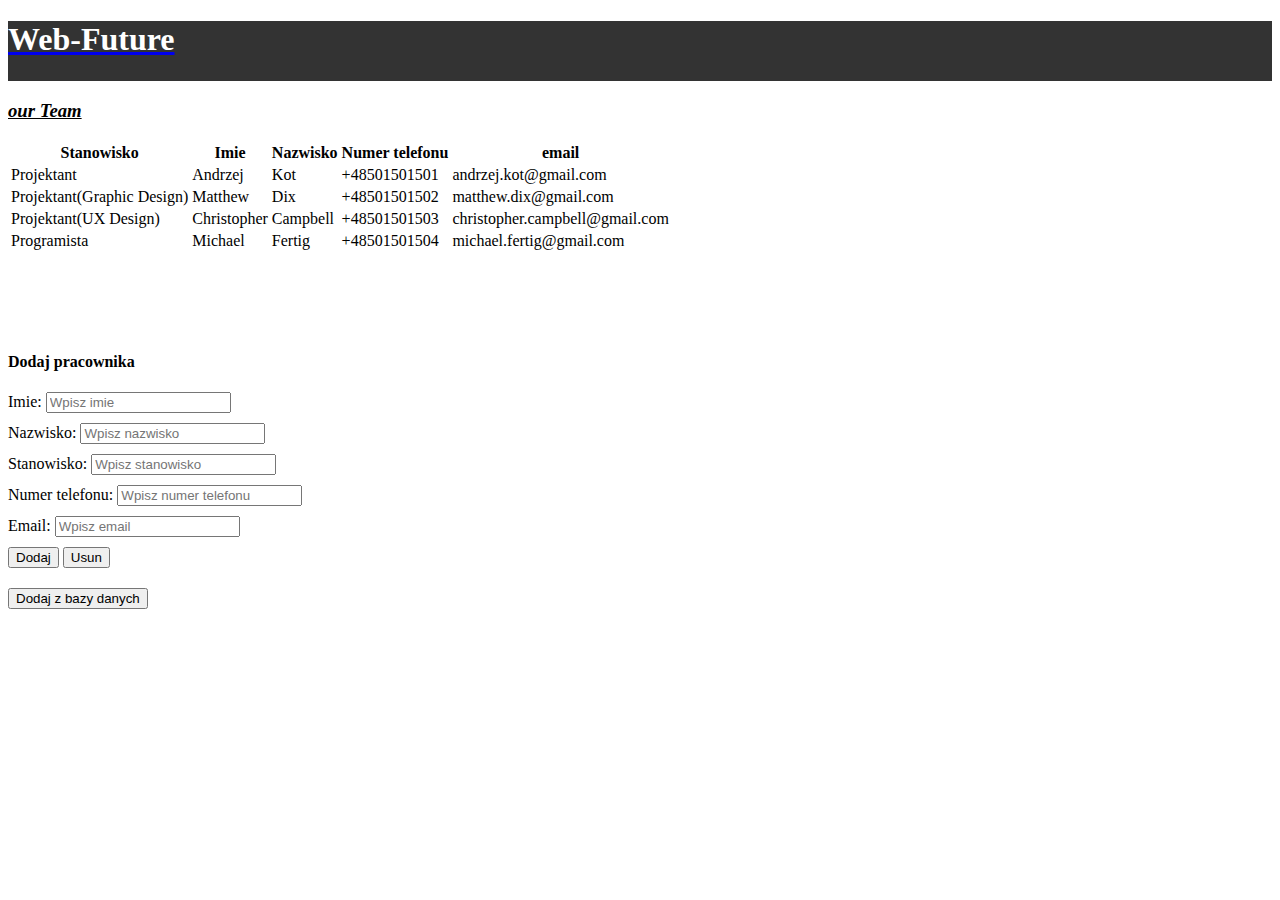
<file: LearnMore.html>
<!doctype html>
<html lang="en">

<head>
    <!-- Required meta tags -->
    <meta charset="utf-8">
    <meta name="viewport" content="width=device-width, initial-scale=1">

    <!-- Bootstrap CSS -->
    <link href="https://cdn.jsdelivr.net/npm/bootstrap@5.1.3/dist/css/bootstrap.min.css" rel="stylesheet"
        integrity="sha384-1BmE4kWBq78iYhFldvKuhfTAU6auU8tT94WrHftjDbrCEXSU1oBoqyl2QvZ6jIW3" crossorigin="anonymous">

    <title>Learn more</title>
</head>

<body>
    <style>
        .mrg {
            margin-top: 10px;
        }
    </style>

    <div class="header" style="background-color: #333; height: 60px;">
        <div class="container">
            <div class="row">
                <a href="file:///C:/Users/Stark/Desktop/PAI(project)/index.html" class="text-decoration-none col-md-4">
                    <h1 style=" color: #fff;">Web-Future</h1>
                </a>
                <h3 class="col-md-8 text-uppercase text-center" style="color: #fff; padding-top: 10px;">We write our
                    history</h3>
            </div>
        </div>
    </div>
    <div class="tablica">
        <div class="container">
            <h3 class="text-uppercase text-center" style="font-style: italic; text-decoration:underline;">our Team</h3>
            <table class="table table-hover table-bordered">
                <thead>
                    <tr class="active">
                        <th>Stanowisko</th>
                        <th>Imie</th>
                        <th>Nazwisko</th>
                        <th>Numer telefonu</th>
                        <th>email</th>
                    </tr>
                </thead>
                <tbody>
                    <tr>
                        <td>Projektant</td>
                        <td>Andrzej</td>
                        <td>Kot</td>
                        <td>+48501501501</td>
                        <td>andrzej.kot@gmail.com</td>
                    </tr>
                    <tr>
                        <td>Projektant(Graphic Design)</td>
                        <td>Matthew</td>
                        <td>Dix</td>
                        <td>+48501501502</td>
                        <td>matthew.dix@gmail.com</td>
                    </tr>
                    <tr>
                        <td>Projektant(UX Design)</td>
                        <td>Christopher</td>
                        <td>Campbell</td>
                        <td>+48501501503</td>
                        <td>christopher.campbell@gmail.com</td>
                    </tr>
                    <tr>
                        <td>Programista</td>
                        <td>Michael</td>
                        <td>Fertig</td>
                        <td>+48501501504</td>
                        <td>michael.fertig@gmail.com</td>
                    </tr>
                </tbody>
            </table>
        </div>
    </div>

    <div class="Formularz" style="margin-top: 100px;">
        <div class="container">
            <h4>Dodaj pracownika</h4>
            <form role="form">
                <div class="form-group mrg">
                    <label for="name">Imie:</label>
                    <input type="text" class="form-control" id="imie" placeholder="Wpisz imie">
                </div>
                <div class="form-group mrg">
                    <label for="nazwisko">Nazwisko:</label>
                    <input type="text" class="form-control" id="nazwisko" placeholder="Wpisz nazwisko">
                </div>
                <div class="form-group mrg">
                    <label for="stanowisko">Stanowisko:</label>
                    <input type="text" class="form-control" id="stanowisko" placeholder="Wpisz stanowisko">
                </div>
                <div class="form-group mrg">
                    <label for="numer">Numer telefonu:</label>
                    <input type="number" class="form-control" id="numer" placeholder="Wpisz numer telefonu">
                </div>
                <div class="form-group mrg">
                    <label for="email">Email:</label>
                    <input type="email" class="form-control" id="email" placeholder="Wpisz email">
                </div>
                <div class="button_success">
                    <button type="button" class="btn btnS btn-success" id="sucess"
                        style="margin-top: 10px;">Dodaj</button>
                    <button type="button" class="btn btnD btn-danger" id="sucess"
                        style="margin-top: 10px;">Usun</button>
                </div>
                <div class="button_info" style="margin-top: 10px;">
                    <button type="button" class="btn btnI btn-info" id="sucess" style="margin-top: 10px;">Dodaj z bazy
                        danych</button>
                </div>
            </form>
        </div>
    </div>

    <script src="https://code.jquery.com/jquery-3.6.0.js"
        integrity="sha256-H+K7U5CnXl1h5ywQfKtSj8PCmoN9aaq30gDh27Xc0jk=" crossorigin="anonymous"></script>
    <script src="Script/script.js"></script>

</body>


</html>
</file>
